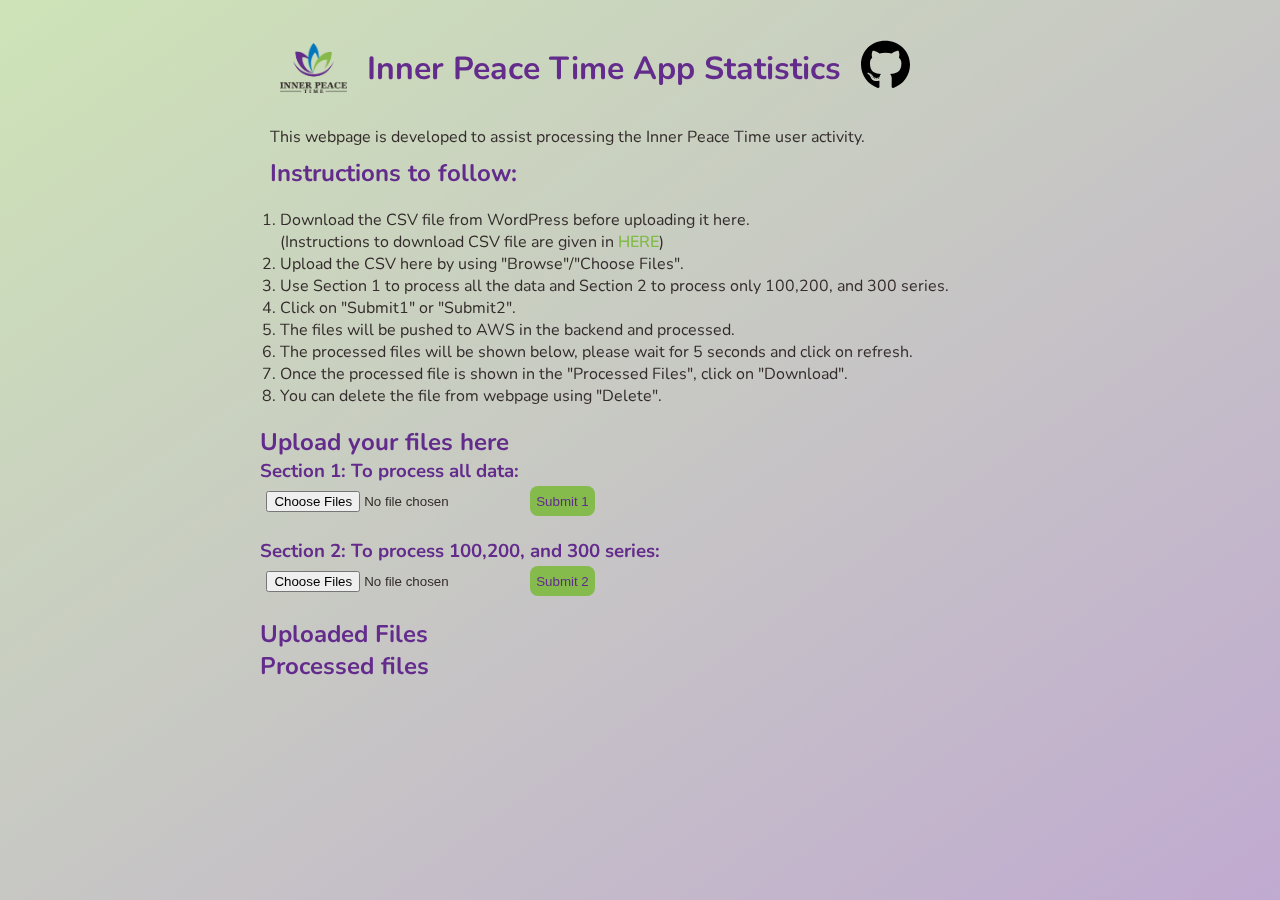
<file: home.html>
<!DOCTYPE html>
<html lang="en">
<head>
    <meta charset="UTF-8">
    <meta name="viewport" content="width=device-width, initial-scale=1.0">
    <title>IPT Statistics</title>
    <link rel="icon" href="./assets/favicon.ico" type="image/x-icon">
    <style>
        @import url('https://fonts.googleapis.com/css2?family=Nunito:ital,wght@0,200..1000;1,200..1000&display=swap');
        * {
            padding: 0;
            margin: 0;
            box-sizing: border-box;
        }
        body {
            font-family:'Nunito', sans-serif;
            color: #342c2c;
            min-height: 100vh;
            position: relative;
            justify-content: center;
            align-items: center;
        }

        body::before {
            content: '';
            position: absolute;
            top: 0;
            left: 0;
            width: 100%;
            height: 100%;
            background: linear-gradient(to bottom right, #84bb4c, #632c8c);
            opacity: 0.4;
            z-index: -1;
            min-height: 100vh;
            backdrop-filter: blur(5px);
        }

        .container {
            max-width: 800px;
            margin: 0 auto;
            padding: 20px;
        }

        .header {
            display: flex;
            align-items: center;
            justify-content:flex-start;
        }

        .header img {
            margin: 10px;
            padding: 10px;
            height: 70px;
        }

        a {
            text-decoration: none;
            text-transform: uppercase;
            font-size: 1rem;
            font-weight: 600;
            color: #84bb4c;
        }

        .header .h1 {
            margin: 0px;
            padding: 10px 10px 30px 40px; 
        }

        h1, h2, h3 {
            color: #632c8c;
        }

        .form-group {
            margin-bottom: 20px;
        }

        .btn-primary,.delete-btn {
            background-color: #84bb4c;
            color:#632c8c;
            border-radius: 8px;
            padding: 0.4rem;
            block-size: 30px;
            cursor: pointer;
            border: none;
        }

        .btn-primary:hover,.delete-btn:hover {
            background-color: #ffffff;
            border: 1px solid #84bb4c;
            transform: scale(1.1);
            transition: all 0.3s ease-in;
        }

        input[type="file"] {
            cursor: pointer;
            padding: 0.4rem;
        }

        .list-group {
            padding: 0.6rem;
        }

        .list-group h2{
            padding: 0.6rem 0;
        }

        .items {
            padding: 10px;
        }

        table {
            width: 100%;
            margin-top: 20px;
        }

        .table th, .table td {
            text-align: left;
            margin-top: 10px;
        }

        body.dark-mode {
            background-color: #1a1a1a;
            color: #ffffff;
        }

        @media(max-width:468px){
            h1 {
                font-size: 1rem;
            }
        }
    </style>
    </head>
<body>
    <div class="container">
        <div class="header">
            <img src="./assets/logo.png"/>
            <h1 class="text-center">Inner Peace Time App Statistics</h1>
            <a href="https://github.com/rkarmuri/inner-peace-time-statistics" target="_blank"><img src="./assets/github.svg" alt="GitHub"></a>
        </div>      
        <div class="list-group">
            <p>This webpage is developed to assist processing the Inner Peace Time user activity.</p>
            <h2>
                Instructions to follow:
            </h2>
            <ol class="items">
                <li><p>Download the CSV file from WordPress before uploading it here.</p>
                <span>(Instructions to download CSV file are given in <a href="https://github.com/rkarmuri/inner-peace-time-statistics/blob/4b7a2e84a7025e690be06d99887d0b7ddd9116b2/WordPress%20export%20instructions.md" target="_blank" rel="noopener noreferrer">here</a>)</span></li>
                <li><p>Upload the CSV here by using "Browse"/"Choose Files".</p></li>
                <li><p>Use Section 1 to process all the data and Section 2 to process only 100,200, and 300 series.</p></li>
                <li><p>Click on "Submit1" or "Submit2".</p></li>
                <li><p>The files will be pushed to AWS in the backend and processed.</p></li>
                <li><p>The processed files will be shown below, please wait for 5 seconds and click on refresh.</p></li>
                <li><p>Once the processed file is shown in the "Processed Files", click on "Download".</p></li>
                <li><p>You can delete the file from webpage using "Delete".</p></li>
            </ol>
        </div>
        <h2> Upload your files here</h2>
        <div class="form-group">
            <h3>Section 1: To process all data:</h3>
            <input type="file" multiple class="form-control" id="file-input1">
            <button class="btn btn-primary btn-block" onclick="uploadFiles(1)">Submit 1</button>
        </div>
        <div class="form-group">
            <h3>Section 2: To process 100,200, and 300 series:</h3>
            <input type="file" multiple class="form-control" id="file-input2">
            <button class="btn btn-primary rounded-pill" onclick="uploadFiles(2)">Submit 2</button>
        </div>
        <h2>Uploaded Files</h2>
        <table class="table table-striped" id="uploadedFileTable" style="display: none;">
            <thead>
                <tr>
                    <th>File Name</th>
                    <th>Size</th>
                    <th>Download</th>
                    <th>Delete</th>
                </tr>
            </thead>
            <tbody></tbody>
        </table>
        <h2>Processed files</h2>
        <table class="table table-striped" id="processedFileTable" style="display: none;">
            <thead>
                <tr>
                    <th>Name</th>
                    <th>Size (Bytes)</th>
                    <th>Download</th>
                    <th>Delete</th>
                </tr>
            </thead>
            <tbody></tbody>
        </table>
    </div>
<script src="process.js">
</script>
</body>
</html>
</file>
